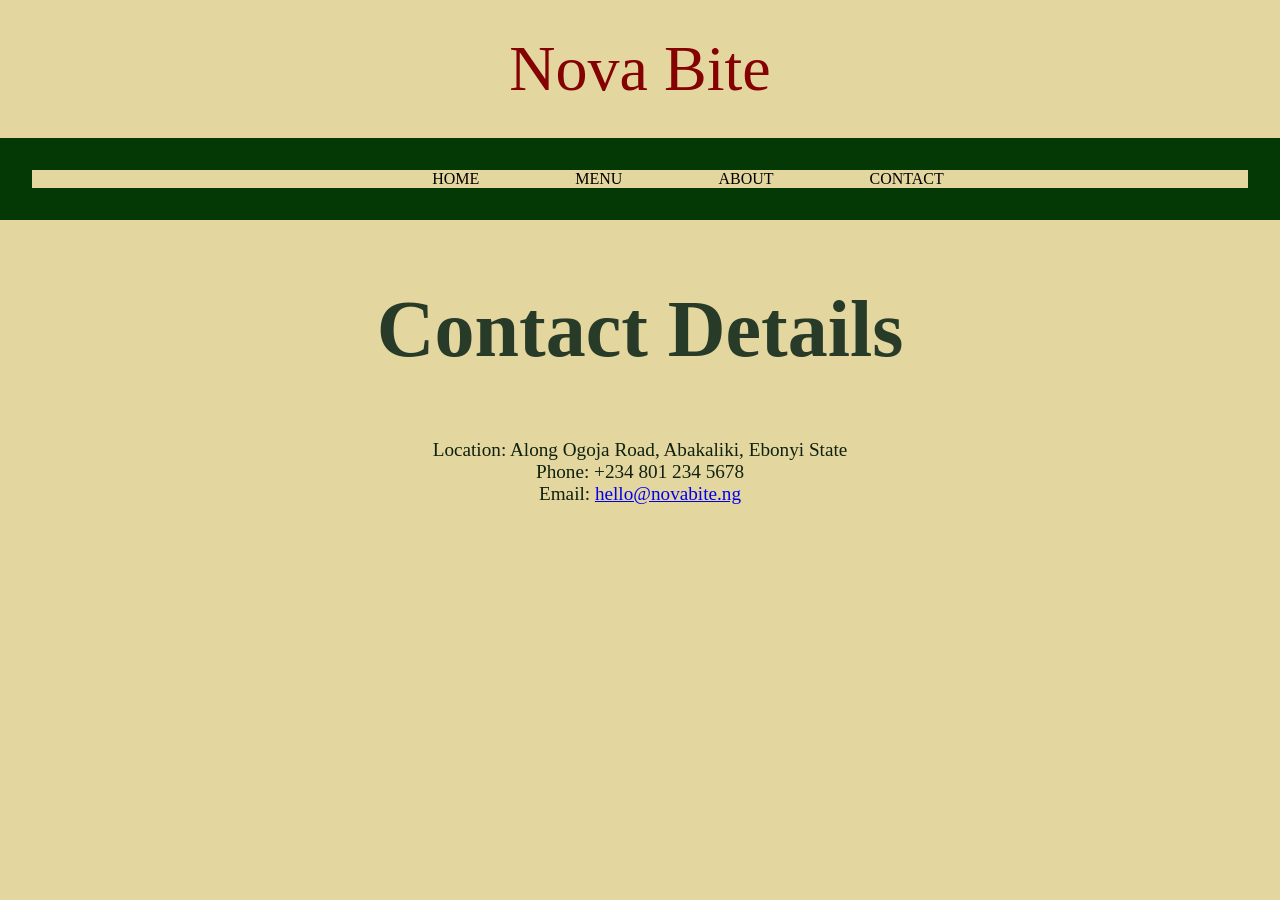
<file: lovebite/contact.html>
<!DOCTYPE html>
<html lang="en">
<head>
    <meta charset="UTF-8">
    <meta name="viewport" content="width=device-width, initial-scale=1.0">
    <title>Document</title>
     <link rel="stylesheet" href="style.css">
</head>
<body>
    <div class="nav">Nova Bite</div>
    <ul>
        <nav>
        <ul>
            <li>
            <li><a href="index.html">HOME</a></li>
            <li> <a href="menu.html">MENU</a></li>
            <li> <a href="aboutus.html">ABOUT</a></li>
            <li><a href="contact.html">CONTACT</a></li>
           
        </ul>
    </nav>
    <h2 class="contact">Contact Details</h2>
    <div class="p">
    <p>Location: Along Ogoja Road, Abakaliki, Ebonyi State</p>
    <p>Phone: +234 801 234 5678</p>
    <p>Email: <a href="www.google.come">hello@novabite.ng</a></p>
    </div>
</ul>
</body>
</html>
</file>
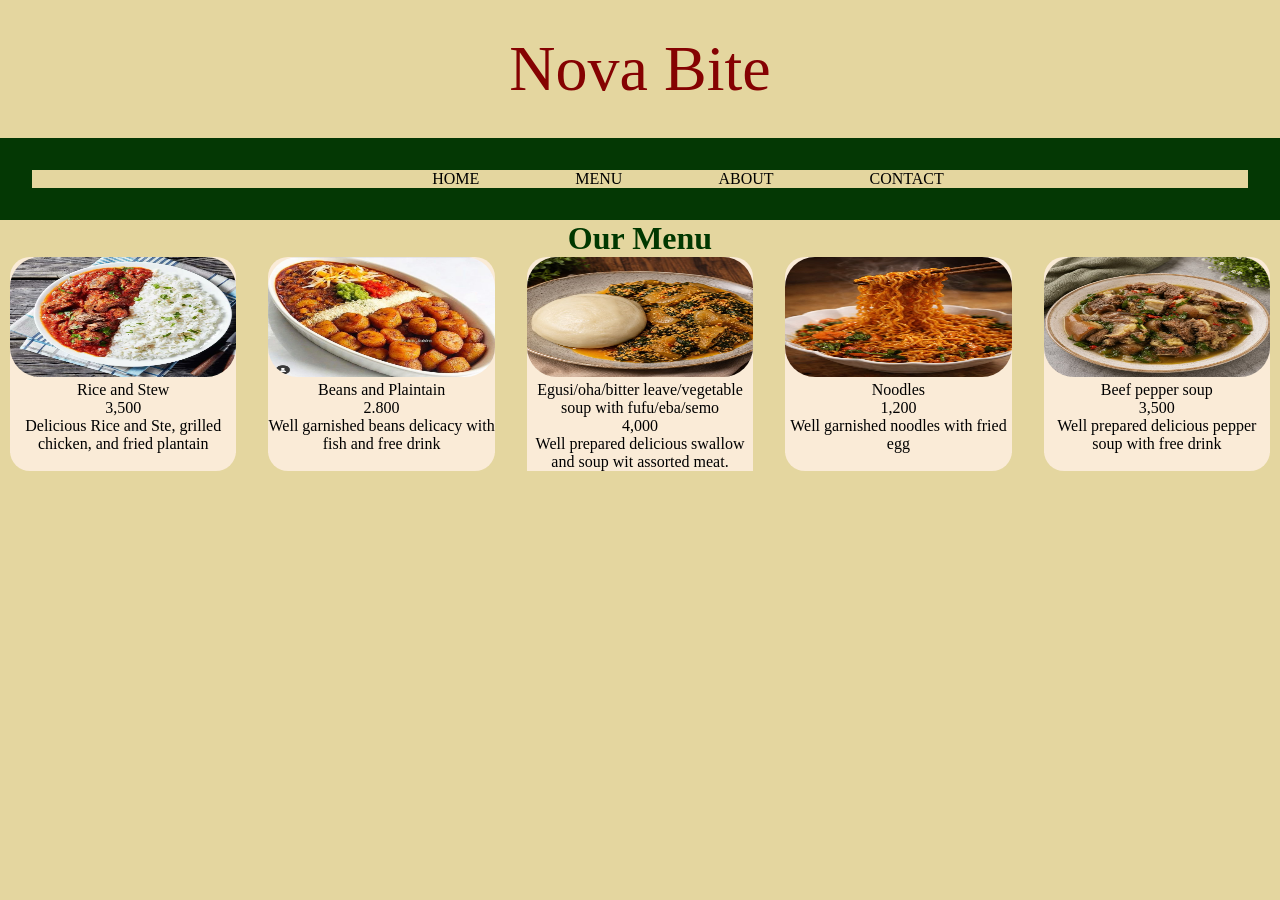
<file: lovebite/menu.html>
<!DOCTYPE html>
<html lang="en">
<head>
    <meta charset="UTF-8">
    <meta name="viewport" content="width=device-width, initial-scale=1.0">
    <title>Document</title>
     <link rel="stylesheet" href="style.css">
</head>
<body>
    <div class="nav">Nova Bite</div>
    <nav>
        <ul>
            <li>
            <li><a href="index.html">HOME</a></li>
            <li> <a href="menu.html">MENU</a></li>
            <li> <a href="aboutus.html">ABOUT</a></li>
            <li><a href="contact.html">CONTACT</a></li>
           
        </ul>
    </nav>
    <center><h2>Our Menu</h2></center>
    <div class="mary1">

        <div class="mary">
            <img src="image/a98bf8764f37c69822d19d16e6aabdea.jpg" alt="" width="150" height="120">
            <p>Rice and Stew</p>
            <p>3,500</p>
            <p>Delicious Rice and Ste, grilled chicken, and fried plantain</p>
        </div>
        <div class="mary">
            <img src="image/1a9c7ca480e88ba2aab21f092c3bd376.jpg" alt="" width="150" height="120">
            <p>Beans and Plaintain</p>
            <p>2.800</p>
            <p>Well garnished beans delicacy with fish and free drink</p>
        </div>
        <div class="mary">
            <img src="image/1f800a1c75cbdc0b18b319c311a63600.jpg" alt="" width="150" height="120">
            <p>Egusi/oha/bitter leave/vegetable soup with fufu/eba/semo</p>
            <p>4,000</p>
            <p>Well prepared delicious swallow and soup wit assorted meat.</p>
        </div>
        <div class="mary">
            <img src="image/1f4fbbb0ed0be6924c3a51e03cf93769.jpg" alt="" width="150" height="120">
            <p>Noodles</p>
            <p>1,200</p>
            <p>Well garnished noodles with fried egg</p>
        </div>
        <div class="mary">
            <img src="image/bb2b997a11731549913f1c8027946c23.jpg" alt="" width="150" height="120">
            <p>Beef pepper soup</p>
            <p>3,500</p>
            <p>Well prepared delicious pepper soup with free drink</p>
        </div>
        
    </div>
</body>
</html>
</file>
<file: lovebite/style.css>
*{
    padding: 0rem;
    margin: 0rem;
    background-color: rgb(228, 214, 159);
}
h2{
    font-size: 2rem;
}
h3{
    padding: 3rem;
    text-align: center;
    font-size: 2rem;
}
p{
    font-family: 'Times New Roman', Times, serif;
    text-align: center;
}
.navigation{
    text-align:center;
    color: rgb(114, 11, 11);
    font-size: 5rem;
}

.mary1{
    display: flex;
    gap: 2rem;
    margin: 0px 5px;
    padding: 0px 5px;

}
.mary {
    flex: 1;
    border: 2px;
    border-radius: 20px;
    text-align: center;
    background-color: antiquewhite;
    padding: 0px;
    
}

.mary img{
    border-radius: 30px;
    width: 100%;
}
.nav{
    padding: 2rem;
    font-size: 4rem;
    text-align: center;
    color: rgb(133, 2, 2);
    
}
nav{
    text-align: center;
    padding: 2rem ;
    background-color: rgb(4, 56, 4);
}

nav ul{
    display: flex;
    list-style: none;
    gap: 6rem;
    text-align: left;
    justify-content: center;

}

nav a{
    text-decoration: none;
    color: black;

} 
.contact{
    text-align: center;
    margin: 4rem;
    color: rgb(40, 59, 40);
    font-size: 5rem;
}
.p{
    font-size: larger;
    color: rgb(15, 33, 15);
}
.a{
    display: flex;
    align-items: end;
}
button>a{
    background-color: rgb(7, 71, 7);
    color: white;
}

.mary>p{
    background-color: antiquewhite;
}

h2{
    color: rgb(1, 56, 1);
}


/* =========================
   MEDIA QUERY - TABLET
   ========================= */
@media screen and (max-width: 768px) {

    .nav {
        font-size: 26px;
        padding: 18px;
    }

    nav {
        padding: 12px;
    }

    nav ul {
        gap: 15px;
    }

    nav ul li a {
        font-size: 14px;
    }

    h3 {
        font-size: 27px;
        margin-top: 70px;
    }

    p {
        font-size: 16px;
        padding: 0 20px;
    }

    button {
        padding: 13px 20px;
    }
}


/* =========================
   MEDIA QUERY - MOBILE
   ========================= */
@media screen and (max-width: 480px) {

    .nav {
        font-size: 22px;
        padding: 15px;
    }

    nav {
        padding: 10px;
    }

    nav ul {
        flex-direction: column;
        gap: 10px;
    }

    nav ul li {
        display: block;
    }

    nav ul li a {
        font-size: 14px;
    }

    h3 {
        font-size: 23px;
        margin-top: 50px;
        padding: 0 15px;
    }

    p {
        font-size: 15px;
        padding: 0 20px;
    }

    button {
        width: 80%;
        padding: 12px;
    }

    button a {
        font-size: 14px;
    }
}
</file>
